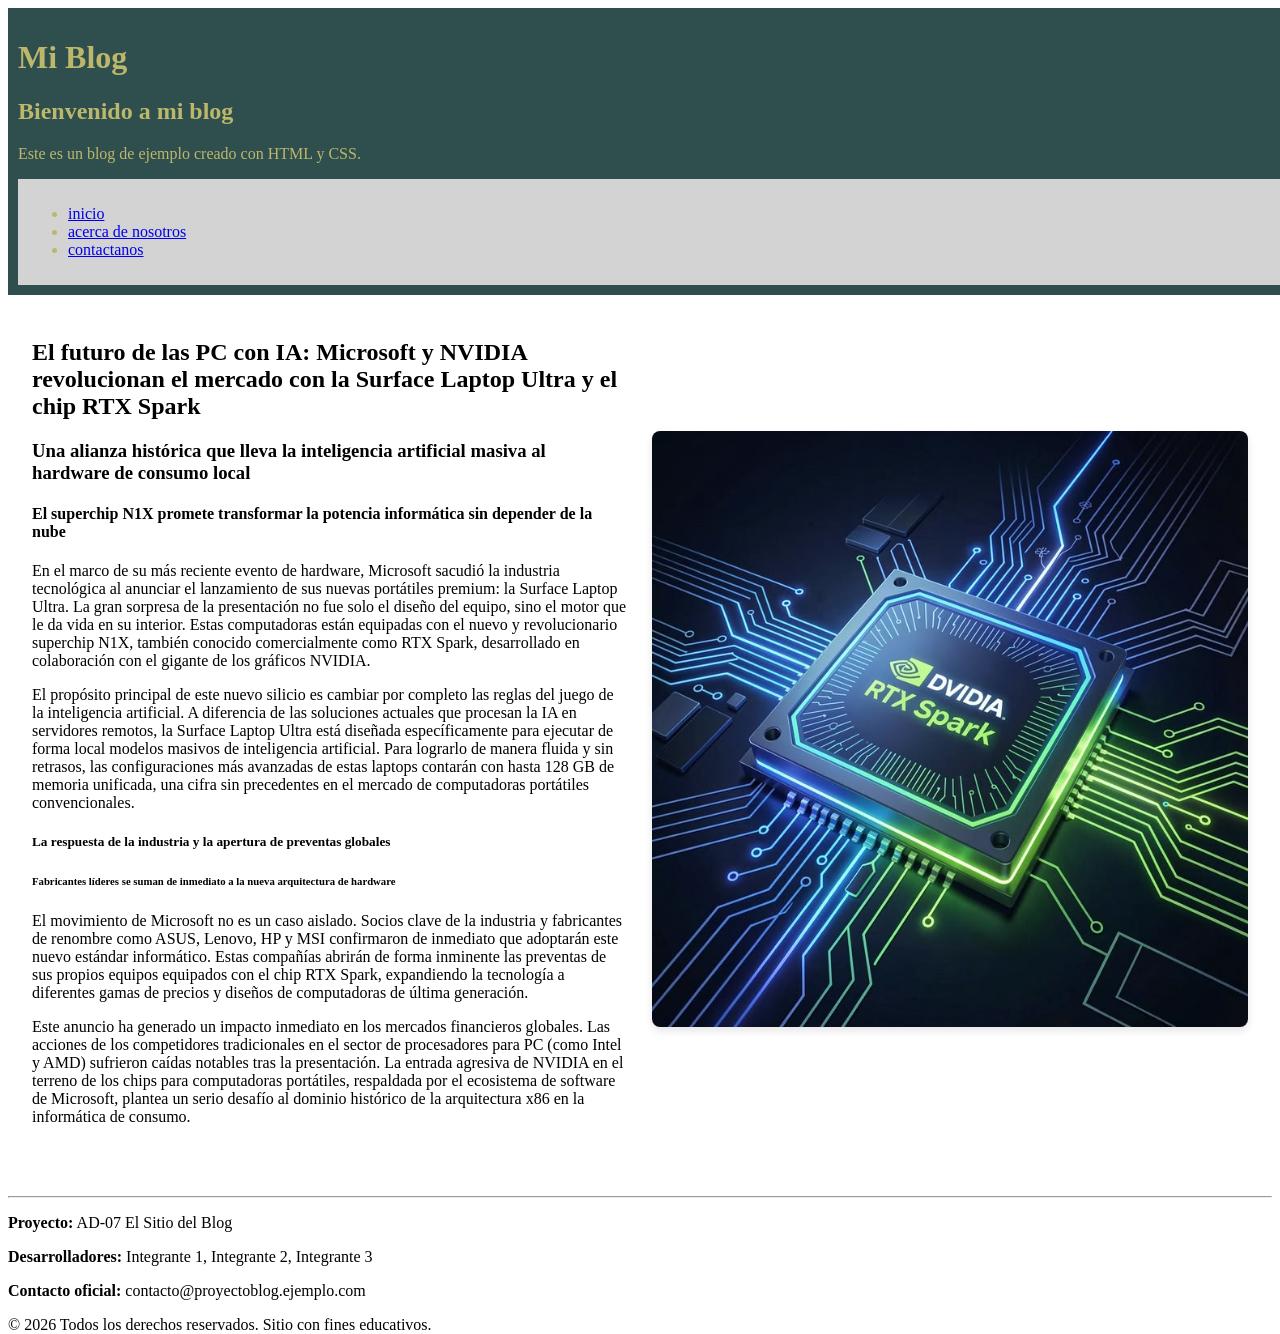
<file: index.html>
<!DOCTYPE html>
<html>

<head>
  <meta charset="utf-8">
  <meta name="viewport" content="width=device-width">
  <title>Mi Blog</title>
  <link rel="stylesheet" href="style.css"
</head>

<body>
  <header>
    <h1>Mi Blog</h1>
    <h2>Bienvenido a mi blog</h2>
    <p>Este es un blog de ejemplo creado con HTML y CSS.</p>
    <nav>
    <ul>
      <li><a href="index.html">inicio</a></li>
      <li><a href="acerca.html">acerca de nosotros</a></li>
      <li><a href="contacto.html">contactanos</a></li>
    </ul>
  </nav>
  </header>
  
  <main>
    <section class="tarjeta-articulo">
    <div class="columna-texto">
    <h2> El futuro de las PC con IA: Microsoft y NVIDIA revolucionan el mercado con la Surface Laptop Ultra y el chip RTX Spark </h2>
    <h3>Una alianza histórica que lleva la inteligencia artificial masiva al hardware de consumo local</h3>
    <h4>El superchip N1X promete transformar la potencia informática sin depender de la nube </h4>
    <p>En el marco de su más reciente evento de hardware, Microsoft sacudió la industria tecnológica al anunciar el lanzamiento de sus nuevas portátiles premium: la Surface Laptop Ultra. La gran sorpresa de la presentación no fue solo el diseño del equipo, sino el motor que le da vida en su interior. Estas computadoras están equipadas con el nuevo y revolucionario superchip N1X, también conocido comercialmente como RTX Spark, desarrollado en colaboración con el gigante de los gráficos NVIDIA. </p>
    <p>El propósito principal de este nuevo silicio es cambiar por completo las reglas del juego de la inteligencia artificial. A diferencia de las soluciones actuales que procesan la IA en servidores remotos, la Surface Laptop Ultra está diseñada específicamente para ejecutar de forma local modelos masivos de inteligencia artificial. Para lograrlo de manera fluida y sin retrasos, las configuraciones más avanzadas de estas laptops contarán con hasta 128 GB de memoria unificada, una cifra sin precedentes en el mercado de computadoras portátiles convencionales. </p>
    <h5>La respuesta de la industria y la apertura de preventas globales</h5>
    <h6>Fabricantes líderes se suman de inmediato a la nueva arquitectura de hardware </h6>  
    <p>El movimiento de Microsoft no es un caso aislado. Socios clave de la industria y fabricantes de renombre como ASUS, Lenovo, HP y MSI confirmaron de inmediato que adoptarán este nuevo estándar informático. Estas compañías abrirán de forma inminente las preventas de sus propios equipos equipados con el chip RTX Spark, expandiendo la tecnología a diferentes gamas de precios y diseños de computadoras de última generación. </p>
    <p> Este anuncio ha generado un impacto inmediato en los mercados financieros globales. Las acciones de los competidores tradicionales en el sector de procesadores para PC (como Intel y AMD) sufrieron caídas notables tras la presentación. La entrada agresiva de NVIDIA en el terreno de los chips para computadoras portátiles, respaldada por el ecosistema de software de Microsoft, plantea un serio desafío al dominio histórico de la arquitectura x86 en la informática de consumo. </p>

</div>
  <div class="columna-imagen">
    <img src="Pic/RTX-spark.jpg" alt="RTX Spark" width="600" height="400">
  </div>
    </section>

  </main>
  <footer>
   <hr>
  <p><strong>Proyecto:</strong> AD-07 El Sitio del Blog</p>
  <p><strong>Desarrolladores:</strong> Integrante 1, Integrante 2, Integrante 3</p>
  <p><strong>Contacto oficial:</strong> contacto@proyectoblog.ejemplo.com</p>
  <p>&copy; 2026 Todos los derechos reservados. Sitio con fines educativos.</p>
  </footer>
</body>
</file>
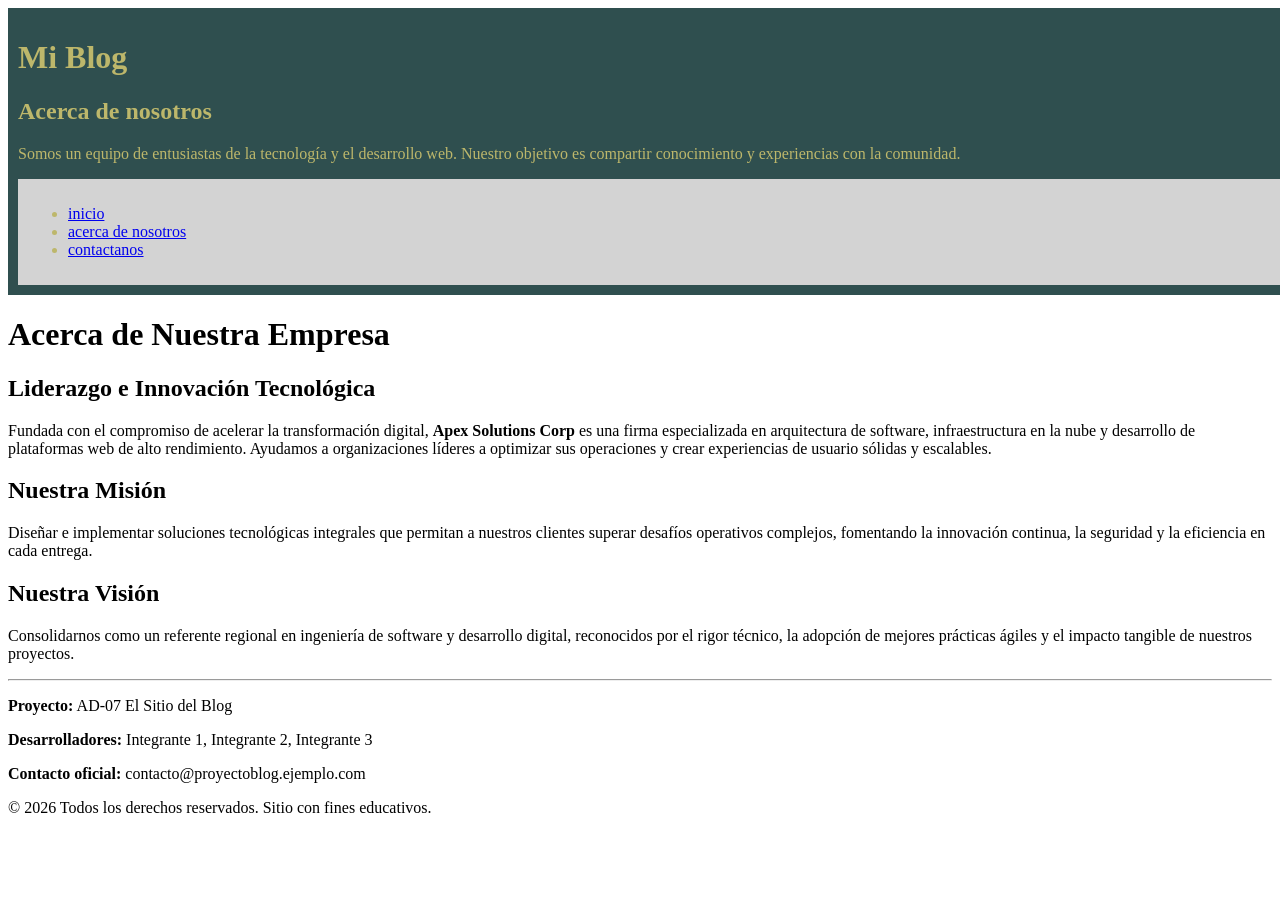
<file: acerca.html>
<!DOCTYPE html>
<html>

<head>
  <meta charset="utf-8">
  <meta name="viewport" content="width=device-width">
  <title>Mi Blog</title>
  <link rel="stylesheet" href="style.css"
</head>

<body>
<header>
    <h1>Mi Blog</h1>
    <h2>Acerca de nosotros</h2>
    <p>Somos un equipo de entusiastas de la tecnología y el desarrollo web. Nuestro objetivo es compartir conocimiento y experiencias con la comunidad.</p>
    <nav>
    <ul>
      <li><a href="index.html">inicio</a></li>
      <li><a href="acerca.html">acerca de nosotros</a></li>
      <li><a href="contacto.html">contactanos</a></li>
    </ul>
  </nav>
  </header>
  <main>
  <h1>Acerca de Nuestra Empresa</h1>
  
  <section>
    <h2>Liderazgo e Innovación Tecnológica</h2>
    <p>
      Fundada con el compromiso de acelerar la transformación digital, <strong>Apex Solutions Corp</strong> 
      es una firma especializada en arquitectura de software, infraestructura en la nube y desarrollo de 
      plataformas web de alto rendimiento. Ayudamos a organizaciones líderes a optimizar sus operaciones 
      y crear experiencias de usuario sólidas y escalables.
    </p>
  </section>

  <section>
    <h2>Nuestra Misión</h2>
    <p>
      Diseñar e implementar soluciones tecnológicas integrales que permitan a nuestros clientes 
      superar desafíos operativos complejos, fomentando la innovación continua, la seguridad y la 
      eficiencia en cada entrega.
    </p>
  </section>

  <section>
    <h2>Nuestra Visión</h2>
    <p>
      Consolidarnos como un referente regional en ingeniería de software y desarrollo digital, reconocidos 
      por el rigor técnico, la adopción de mejores prácticas ágiles y el impacto tangible de nuestros proyectos.
    </p>
  </section>
  </main>
  <footer>
   <hr>
  <p><strong>Proyecto:</strong> AD-07 El Sitio del Blog</p>
  <p><strong>Desarrolladores:</strong> Integrante 1, Integrante 2, Integrante 3</p>
  <p><strong>Contacto oficial:</strong> contacto@proyectoblog.ejemplo.com</p>
  <p>&copy; 2026 Todos los derechos reservados. Sitio con fines educativos.</p>
  </footer>
</body>
</file>
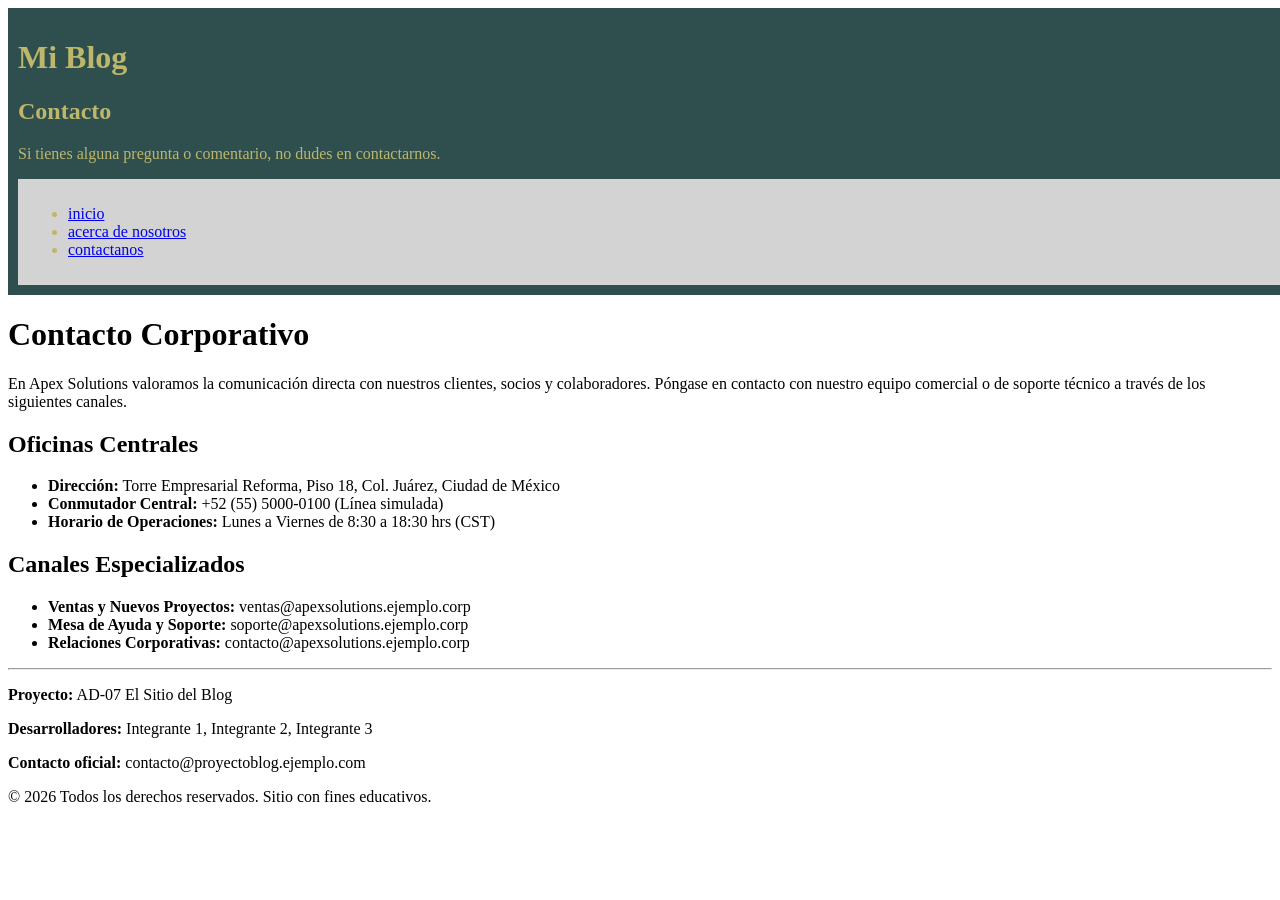
<file: contacto.html>
<!DOCTYPE html>
<html>

<head>
  <meta charset="utf-8">
  <meta name="viewport" content="width=device-width">
  <title>Mi Blog</title>
  <link rel="stylesheet" href="style.css"
</head>

<body>
  <header>
    <h1>Mi Blog</h1>
    <h2>Contacto</h2>
    <p>Si tienes alguna pregunta o comentario, no dudes en contactarnos.</p>
    <nav>
    <ul>
      <li><a href="index.html">inicio</a></li>
      <li><a href="acerca.html">acerca de nosotros</a></li>
      <li><a href="contacto.html">contactanos</a></li>
    </ul>
  </nav>
  </header>
  <main>
   <h1>Contacto Corporativo</h1>
  <p>
    En Apex Solutions valoramos la comunicación directa con nuestros clientes, socios y colaboradores. 
    Póngase en contacto con nuestro equipo comercial o de soporte técnico a través de los siguientes canales.
  </p>

  <section class="datos-contacto">
    <h2>Oficinas Centrales</h2>
    <ul>
      <li><strong>Dirección:</strong> Torre Empresarial Reforma, Piso 18, Col. Juárez, Ciudad de México</li>
      <li><strong>Conmutador Central:</strong> +52 (55) 5000-0100 (Línea simulada)</li>
      <li><strong>Horario de Operaciones:</strong> Lunes a Viernes de 8:30 a 18:30 hrs (CST)</li>
    </ul>

    <h2>Canales Especializados</h2>
    <ul>
      <li><strong>Ventas y Nuevos Proyectos:</strong> ventas@apexsolutions.ejemplo.corp</li>
      <li><strong>Mesa de Ayuda y Soporte:</strong> soporte@apexsolutions.ejemplo.corp</li>
      <li><strong>Relaciones Corporativas:</strong> contacto@apexsolutions.ejemplo.corp</li>
    </ul>
  </section>
  </main>
  <footer>
   <hr>
  <p><strong>Proyecto:</strong> AD-07 El Sitio del Blog</p>
  <p><strong>Desarrolladores:</strong> Integrante 1, Integrante 2, Integrante 3</p>
  <p><strong>Contacto oficial:</strong> contacto@proyectoblog.ejemplo.com</p>
  <p>&copy; 2026 Todos los derechos reservados. Sitio con fines educativos.</p>
  </footer>
</body>
</file>
<file: style.css>
html {
    height: 100%;
    width: 100%;
  }
  header{
    color:darkkhaki;
    position:sticky;
    top:0;
    width:100%;
    padding: 10px;
    background-color:darkslategray;
  }
  nav{
    background-color: lightgray;
    padding: 10px;
    position: sticky;
    top: 0;
    width: 100%;
  }
  img {
  max-width: 100%;       /* Evita que la imagen se salga de su contenedor */
  height: auto;          /* Mantiene la proporción original sin deformarse */
  border-radius: 8px;    /* Bordes redondeados sutiles */
  box-shadow: 0 4px 8px rgba(0, 0, 0, 0.1); /* Sombra suave para darle relieve */
}
.tarjeta-articulo {
  display: flex;             /* Coloca los elementos hijos uno al lado del otro */
  align-items: center;       /* Alinea verticalmente al centro */
  gap: 24px;                 /* Espacio de separación entre el texto y la imagen */
  background-color: #ffffff; /* Fondo blanco para resaltar sobre el fondo general */
  padding: 24px;             /* Relleno interno */
  border-radius: 12px;       /* Esquinas redondeadas de la tarjeta */
  margin-bottom: 30px;       /* Separación respecto al siguiente bloque */
}

/* Distribución de anchos */
.columna-texto {
  flex: 1;                   /* Ocupa el espacio disponible a la izquierda */
}

.columna-imagen {
  flex: 1;                   /* Ocupa el espacio proporcional a la derecha */
  text-align: center;
}
</file>
